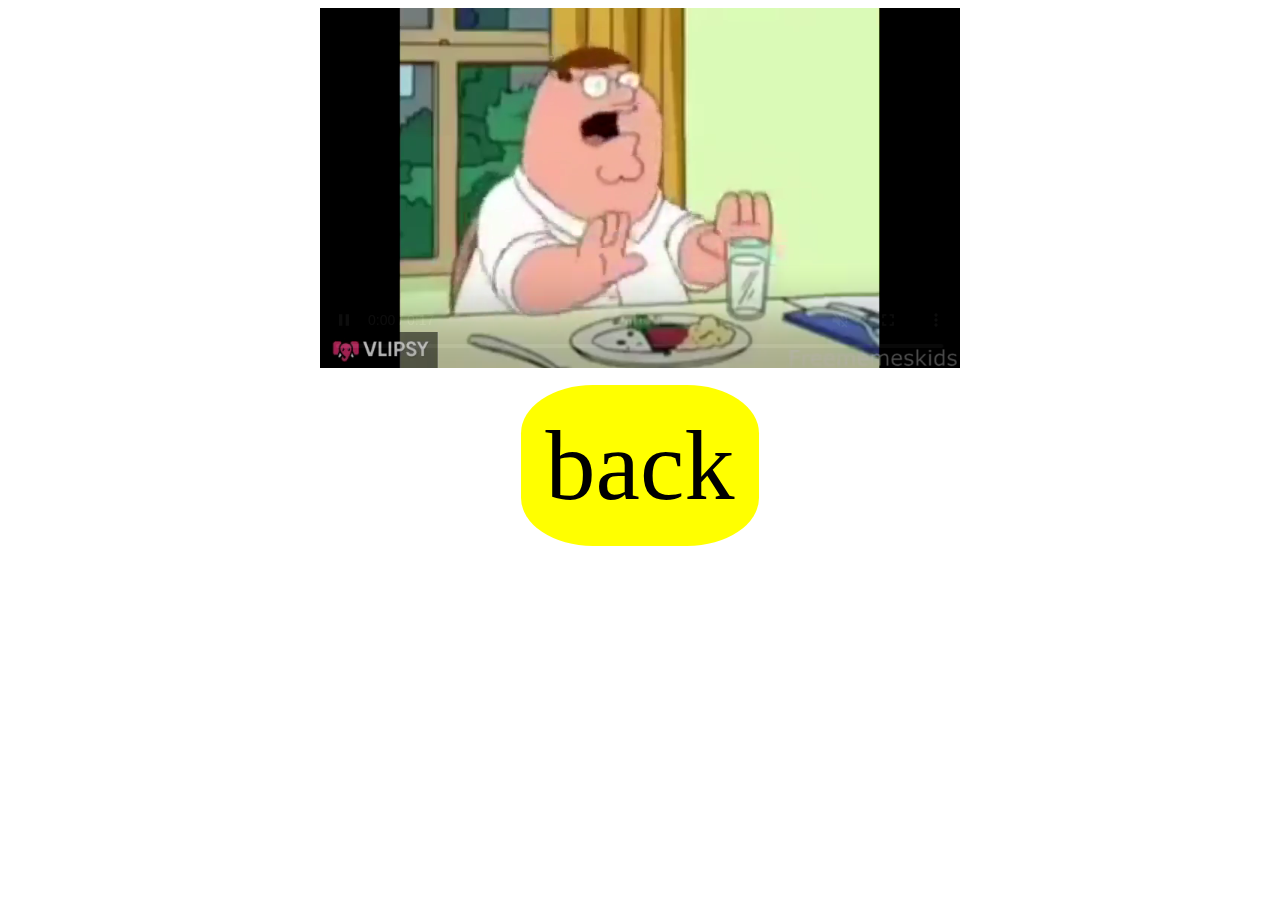
<file: features/features.html>
<!DOCTYPE html>
<html lang="en">
  <head>
    <meta charset="UTF-8" />
    <meta name="viewport" content="width=device-width, initial-scale=1.0" />
    <title>Document</title>
    <link rel="stylesheet" href="style.css" />
  </head>
  <body>
    <div class="video">
      <video autoplay width="640" height="360" controls autoplay loop muted>
        <source src="nature.mp4" type="video/mp4" />
      </video>
    </div>
    <br />
    <br />
    <div class="goto-page1"><a href="../index.html"> back </a></div>
  </body>
</html>
</file>
<file: features/style.css>
.video {
  text-align: center;
}
.goto-page1 {
  text-align: center;
}
.goto-page1 a {
  text-decoration: none;
  background-color: yellow;
  border-radius: 30%;
  font-size: 100px;
  padding: 25px;
  color: black;
}
.goto-page1 a:hover {
  color: rgb(249, 247, 247);
  background-color: rgb(69, 67, 75);
  transition: 0.3s;
}
</file>
